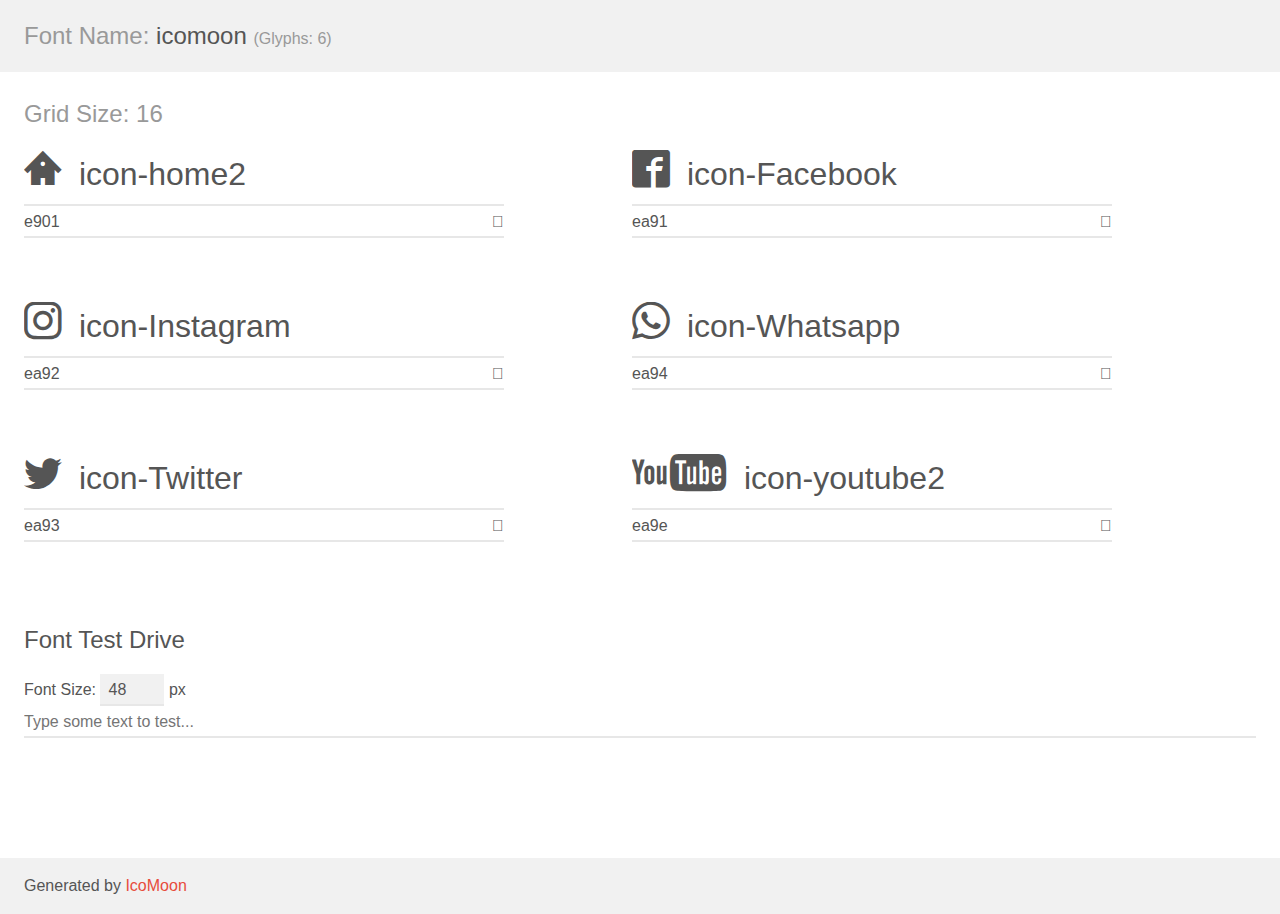
<file: icomoon/demo.html>
<!doctype html>
<html>
<head>
    <meta charset="utf-8">
    <title>IcoMoon Demo</title>
    <meta name="description" content="An Icon Font Generated By IcoMoon.io">
    <meta name="viewport" content="width=device-width, initial-scale=1">
    <link rel="stylesheet" href="demo-files/demo.css">
    <link rel="stylesheet" href="style.css"></head>
<body>
    <div class="bgc1 clearfix">
        <h1 class="mhmm mvm"><span class="fgc1">Font Name:</span> icomoon <small class="fgc1">(Glyphs:&nbsp;6)</small></h1>
    </div>
    <div class="clearfix mhl ptl">
        <h1 class="mvm mtn fgc1">Grid Size: 16</h1>
        <div class="glyph fs1">
            <div class="clearfix bshadow0 pbs">
                <span class="icon-home2"></span>
                <span class="mls"> icon-home2</span>
            </div>
            <fieldset class="fs0 size1of1 clearfix hidden-false">
                <input type="text" readonly value="e901" class="unit size1of2" />
                <input type="text" maxlength="1" readonly value="&#xe901;" class="unitRight size1of2 talign-right" />
            </fieldset>
            <div class="fs0 bshadow0 clearfix hidden-true">
                <span class="unit pvs fgc1">liga: </span>
                <input type="text" readonly value="home2, house2" class="liga unitRight" />
            </div>
        </div>
        <div class="glyph fs1">
            <div class="clearfix bshadow0 pbs">
                <span class="icon-Facebook"></span>
                <span class="mls"> icon-Facebook</span>
            </div>
            <fieldset class="fs0 size1of1 clearfix hidden-false">
                <input type="text" readonly value="ea91" class="unit size1of2" />
                <input type="text" maxlength="1" readonly value="&#xea91;" class="unitRight size1of2 talign-right" />
            </fieldset>
            <div class="fs0 bshadow0 clearfix hidden-true">
                <span class="unit pvs fgc1">liga: </span>
                <input type="text" readonly value="facebook2, brand11" class="liga unitRight" />
            </div>
        </div>
        <div class="glyph fs1">
            <div class="clearfix bshadow0 pbs">
                <span class="icon-Instagram"></span>
                <span class="mls"> icon-Instagram</span>
            </div>
            <fieldset class="fs0 size1of1 clearfix hidden-false">
                <input type="text" readonly value="ea92" class="unit size1of2" />
                <input type="text" maxlength="1" readonly value="&#xea92;" class="unitRight size1of2 talign-right" />
            </fieldset>
            <div class="fs0 bshadow0 clearfix hidden-true">
                <span class="unit pvs fgc1">liga: </span>
                <input type="text" readonly value="instagram, brand12" class="liga unitRight" />
            </div>
        </div>
        <div class="glyph fs1">
            <div class="clearfix bshadow0 pbs">
                <span class="icon-Whatsapp"></span>
                <span class="mls"> icon-Whatsapp</span>
            </div>
            <fieldset class="fs0 size1of1 clearfix hidden-false">
                <input type="text" readonly value="ea94" class="unit size1of2" />
                <input type="text" maxlength="1" readonly value="&#xea94;" class="unitRight size1of2 talign-right" />
            </fieldset>
            <div class="fs0 bshadow0 clearfix hidden-true">
                <span class="unit pvs fgc1">liga: </span>
                <input type="text" readonly value="whatsapp, brand13" class="liga unitRight" />
            </div>
        </div>
        <div class="glyph fs1">
            <div class="clearfix bshadow0 pbs">
                <span class="icon-Twitter"></span>
                <span class="mls"> icon-Twitter</span>
            </div>
            <fieldset class="fs0 size1of1 clearfix hidden-false">
                <input type="text" readonly value="ea93" class="unit size1of2" />
                <input type="text" maxlength="1" readonly value="&#xea93;" class="unitRight size1of2 talign-right" />
            </fieldset>
            <div class="fs0 bshadow0 clearfix hidden-true">
                <span class="unit pvs fgc1">liga: </span>
                <input type="text" readonly value="twitter, brand16" class="liga unitRight" />
            </div>
        </div>
        <div class="glyph fs1">
            <div class="clearfix bshadow0 pbs">
                <span class="icon-youtube2"></span>
                <span class="mls"> icon-youtube2</span>
            </div>
            <fieldset class="fs0 size1of1 clearfix hidden-false">
                <input type="text" readonly value="ea9e" class="unit size1of2" />
                <input type="text" maxlength="1" readonly value="&#xea9e;" class="unitRight size1of2 talign-right" />
            </fieldset>
            <div class="fs0 bshadow0 clearfix hidden-true">
                <span class="unit pvs fgc1">liga: </span>
                <input type="text" readonly value="youtube2, brand22" class="liga unitRight" />
            </div>
        </div>
    </div>

    <!--[if gt IE 8]><!-->
    <div class="mhl clearfix mbl">
        <h1>Font Test Drive</h1>
        <label>
            Font Size: <input id="fontSize" type="number" class="textbox0 mbm"
            min="8" value="48" />
            px
        </label>
        <input id="testText" type="text" class="phl size1of1 mvl"
        placeholder="Type some text to test..." value=""/>
        <div id="testDrive" class="icon-" style="font-family: icomoon">&nbsp;
        </div>
    </div>
    <!--<![endif]-->
    <div class="bgc1 clearfix">
        <p class="mhl">Generated by <a href="https://icomoon.io/app">IcoMoon</a></p>
    </div>

    <script src="demo-files/demo.js"></script>
</body>
</html>
</file>
<file: icomoon/demo-files/demo.css>
body {
  padding: 0;
  margin: 0;
  font-family: sans-serif;
  font-size: 1em;
  line-height: 1.5;
  color: #555;
  background: #fff;
}
h1 {
  font-size: 1.5em;
  font-weight: normal;
}
small {
  font-size: .66666667em;
}
a {
  color: #e74c3c;
  text-decoration: none;
}
a:hover, a:focus {
  box-shadow: 0 1px #e74c3c;
}
.bshadow0, input {
  box-shadow: inset 0 -2px #e7e7e7;
}
input:hover {
  box-shadow: inset 0 -2px #ccc;
}
input, fieldset {
  font-family: sans-serif;
  font-size: 1em;
  margin: 0;
  padding: 0;
  border: 0;
}
input {
  color: inherit;
  line-height: 1.5;
  height: 1.5em;
  padding: .25em 0;
}
input:focus {
  outline: none;
  box-shadow: inset 0 -2px #449fdb;
}
.glyph {
  font-size: 16px;
  width: 15em;
  padding-bottom: 1em;
  margin-right: 4em;
  margin-bottom: 1em;
  float: left;
  overflow: hidden;
}
.liga {
  width: 80%;
  width: calc(100% - 2.5em);
}
.talign-right {
  text-align: right;
}
.talign-center {
  text-align: center;
}
.bgc1 {
  background: #f1f1f1;
}
.fgc1 {
  color: #999;
}
.fgc0 {
  color: #000;
}
p {
  margin-top: 1em;
  margin-bottom: 1em;
}
.mvm {
  margin-top: .75em;
  margin-bottom: .75em;
}
.mtn {
  margin-top: 0;
}
.mtl, .mal {
  margin-top: 1.5em;
}
.mbl, .mal {
  margin-bottom: 1.5em;
}
.mal, .mhl {
  margin-left: 1.5em;
  margin-right: 1.5em;
}
.mhmm {
  margin-left: 1em;
  margin-right: 1em;
}
.mls {
  margin-left: .25em;
}
.ptl {
  padding-top: 1.5em;
}
.pbs, .pvs {
  padding-bottom: .25em;
}
.pvs, .pts {
  padding-top: .25em;
}
.unit {
  float: left;
}
.unitRight {
  float: right;
}
.size1of2 {
  width: 50%;
}
.size1of1 {
  width: 100%;
}
.clearfix:before, .clearfix:after {
  content: " ";
  display: table;
}
.clearfix:after {
  clear: both;
}
.hidden-true {
  display: none;
}
.textbox0 {
  width: 3em;
  background: #f1f1f1;
  padding: .25em .5em;
  line-height: 1.5;
  height: 1.5em;
}
#testDrive {
  display: block;
  padding-top: 24px;
  line-height: 1.5;
}
.fs0 {
  font-size: 16px;
}
.fs1 {
  font-size: 32px;
}
</file>
<file: icomoon/style.css>
@font-face {
  font-family: 'icomoon';
  src:  url('fonts/icomoon.eot?by46uy');
  src:  url('fonts/icomoon.eot?by46uy#iefix') format('embedded-opentype'),
    url('fonts/icomoon.ttf?by46uy') format('truetype'),
    url('fonts/icomoon.woff?by46uy') format('woff'),
    url('fonts/icomoon.svg?by46uy#icomoon') format('svg');
  font-weight: normal;
  font-style: normal;
  font-display: block;
  
}

[class^="icon-"], [class*=" icon-"] {
  /* use !important to prevent issues with browser extensions that change fonts */
  font-family: 'icomoon' !important;
  speak: never;
  font-style: normal;
  font-weight: normal;
  font-variant: normal;
  text-transform: none;
  line-height: 1;
  cursor: pointer;

  /* Better Font Rendering =========== */
  -webkit-font-smoothing: antialiased;
  -moz-osx-font-smoothing: grayscale;
}

.icon-home2:before {
  content: "\e901";
  font-size: 1cm;
  text-align: left;
}
.icon-Facebook:before {
  content: "\ea91";
  font-size: 1cm;
}
.icon-Instagram:before {
  content: "\ea92";
  font-size: 1cm;
}
.icon-Whatsapp:before {
  content: "\ea94";
  text-align: center;
  font-size: 1cm;
}
.icon-Twitter:before {
  content: "\ea93";
  font-size: 1cm;
}
.icon-youtube2:before {
  content: "\ea9e";
  font-size: 1cm;

}
</file>
